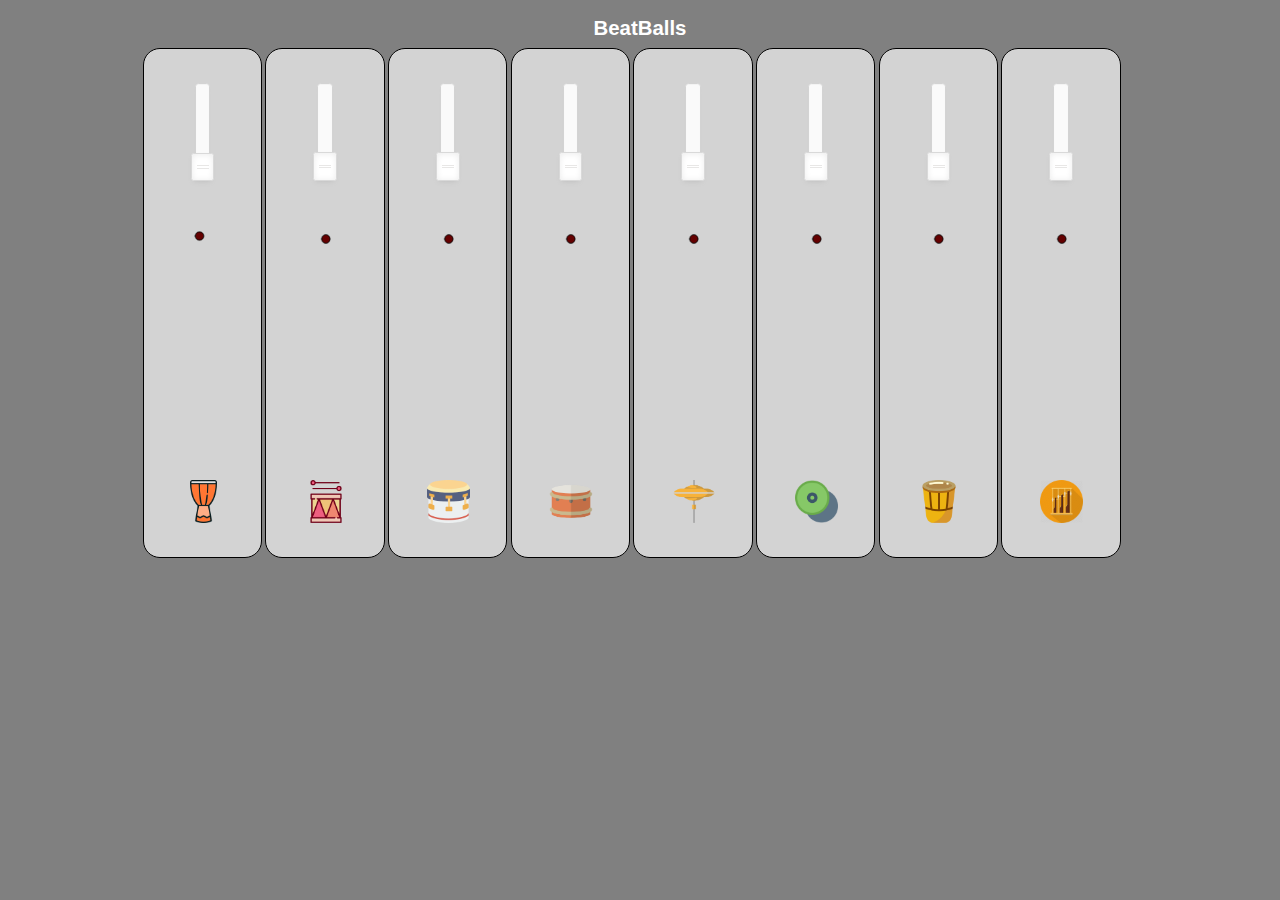
<file: beatballs.html>
<!-- 
Gaurav Agrawal
Email id - g.agrawal2705@gmail.com
 -->
<!DOCTYPE html>
<html>
<head>
	<meta charset="utf-8">
	<meta http-equiv="X-UA-Compatible" content="IE=edge">
	<meta name="viewport" content="width=device-width, initial-scale=1, shrink-to-fit=no">
	<title>Beat Big Ballzzzz</title>
	
	<link href="https://maxcdn.bootstrapcdn.com/bootstrap/3.3.7/css/bootstrap.min.css" rel="stylesheet">
	<link rel="stylesheet" type="text/css" href="../css/beatballs.css">
		<link rel="stylesheet" type="text/css" href="../css/nouislider.min.css">
<!-- 	<link rel="stylesheet" type="text/css" href="../css/nouislider.pip.css">
	<link rel="stylesheet" type="text/css" href="../css/nouislider.tooltips.css"> -->

</head>



<body id="body">
<h3 id = "title">BeatBalls</h3>
<div class="container" style="margin:auto ; margin-top:10px;">
<div class="row eight-cols">
    <div class="col-lg-1 vcenter coloumns" id = "congo">
    <div id="congoCanvas">
    	<div id = "slider1" class="sliders"></div>
    	<div>	
    		<img class = "instruments"  src="../images/congo.png">
    	</div>
    </div>
    </div>
    <div class="col-lg-1 vcenter coloumns" id = "floortom">
    	 <div id="floortomCanvas">
    		<div id = "slider2" class="sliders"></div>
    	<div>		
    		<img class = "instruments"  src="../images/floortom.png">
    	</div>
    </div>
    </div>
    <div class="col-lg-1 vcenter coloumns" id = "bassdrum">
    	 <div id="bassdrumCanvas">
    		<div id = "slider3" class="sliders"></div>
    	<div>		
    		<img class = "instruments"  src="../images/bassdrum.png">
    	</div>
    </div>
    </div>
     <div class="col-lg-1 vcenter coloumns" id = "snare">
    	 <div id="snareCanvas">
    		<div id = "slider4" class="sliders"></div>
    	<div>		
    		<img class = "instruments"  src="../images/snare.png">
    	</div>
    </div>
    </div>
     <div class="col-lg-1 vcenter coloumns" id = "hihat">
    	 <div id="hihatCanvas">
    		<div id = "slider5" class="sliders"></div>
    	<div>		
    		<img class = "instruments"  src="../images/hihat.png">
    	</div>
    </div>
    </div>
     <div class="col-lg-1 vcenter coloumns" id = "crashcymbal">
    	 <div id="crashcymbalCanvas">
    		<div id = "slider6" class="sliders"></div>
    	<div>		
    		<img class = "instruments"  src="../images/crashcymbal.png">
    	</div>
    </div>
    </div>
     <div class="col-lg-1 vcenter coloumns" id = "tabla">
    	 <div id="tablaCanvas">
    		<div id = "slider7" class="sliders"></div>
    	<div>		
    		<img class = "instruments"  src="../images/tabla.png">
    	</div>
    </div>
    </div>
       <div class="col-lg-1 vcenter coloumns" id = "angklung">
    	 <div id="angklungCanvas">
    		<div id = "slider8" class="sliders"></div>
    	<div>		
    		<img class = "instruments"  src="../images/angklung.png">
    	</div>
    </div>
    </div>
    </div>
</div> 	
 </div>




<script src="https://ajax.googleapis.com/ajax/libs/jquery/1.12.4/jquery.min.js"></script>
<script src="../js/ga.js"></script>
<script src="../js/p5.min.js"></script>
<script src="../js/congo.js"></script>
<script src="../js/p5.sound.min.js"></script>
<script src="../js/nouislider.min.js"></script>
<script type="text/javascript">
$(document).ready(function() {
var sliders = document.getElementsByClassName('sliders');
for ( var i = 0; i < sliders.length; i++ ) {
noUiSlider.create(sliders[i], {
	start: 1,
	orientation: 'vertical',
	direction: 'rtl',
			connect: 'lower',
	range: {
		'min': 0,
		'max': 100
	}
});
}
var arr = [0,0,0,0,0,0,0,0];
var hash = window.location.hash;
hash = hash.replace('#' , '');
arr = hash.split(',');
slider1.noUiSlider.set(arr[0]);
slider2.noUiSlider.set(arr[1]);
slider3.noUiSlider.set(arr[2]);
slider4.noUiSlider.set(arr[3]);
slider5.noUiSlider.set(arr[4]);
slider6.noUiSlider.set(arr[5]);
slider7.noUiSlider.set(arr[6]);
slider8.noUiSlider.set(arr[7]);

slider1.noUiSlider.on('change', function(){
	arr[0] =  slider1.noUiSlider.get();
	window.location.hash= arr;
});
slider2.noUiSlider.on('change', function(){
	arr[1] =  slider2.noUiSlider.get();
		window.location.hash= arr;
});
slider3.noUiSlider.on('change', function(){
	arr[2] =  slider3.noUiSlider.get();
		window.location.hash= arr;
});
slider4.noUiSlider.on('change', function(){
	arr[3] =  slider4.noUiSlider.get();
		window.location.hash= arr;
});
slider5.noUiSlider.on('change', function(){
	arr[4] =  slider5.noUiSlider.get();
		window.location.hash= arr;
});
slider6.noUiSlider.on('change', function(){
	arr[5] =  slider6.noUiSlider.get();
		window.location.hash= arr;
});
slider7.noUiSlider.on('change', function(){
	arr[6] =  slider7.noUiSlider.get();
		window.location.hash= arr;
});
slider8.noUiSlider.on('change', function(){
	arr[7] =  slider8.noUiSlider.get();
		window.location.hash= arr;

});
})	;

console.log("I know You will open it ! - Gaurav ")

</script>


</body>
</html>
</file>
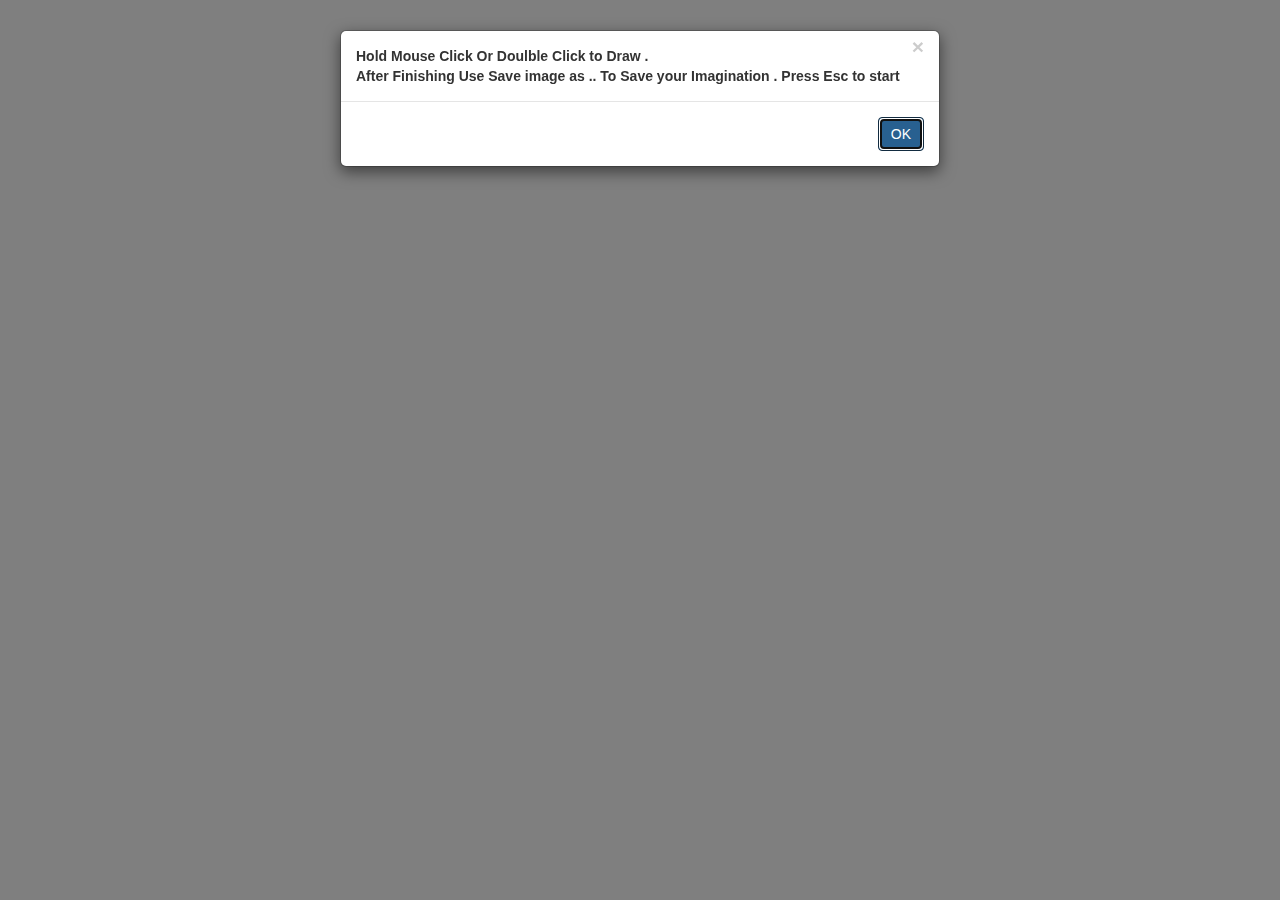
<file: circles.html>
<!DOCTYPE html>
<html>
<head>
	<title>Draw Circles</title>
				<link rel="stylesheet" type="text/css" href="../css/circles.css">
				<link rel="stylesheet" href="https://maxcdn.bootstrapcdn.com/bootstrap/3.3.7/css/bootstrap.min.css" integrity="sha384-BVYiiSIFeK1dGmJRAkycuHAHRg32OmUcww7on3RYdg4Va+PmSTsz/K68vbdEjh4u" crossorigin="anonymous">
</head>
<body>

<!-- <a id="dl" download="Canvas.png" href="#">Save it!</a>
 --><!-- AddToAny BEGIN -->

<!-- AddToAny END -->

<script src="https://ajax.googleapis.com/ajax/libs/jquery/1.12.4/jquery.min.js"></script>
<script src="https://maxcdn.bootstrapcdn.com/bootstrap/3.3.7/js/bootstrap.min.js" integrity="sha384-Tc5IQib027qvyjSMfHjOMaLkfuWVxZxUPnCJA7l2mCWNIpG9mGCD8wGNIcPD7Txa" crossorigin="anonymous"></script>
<script type="text/javascript" src="js/html2canvas.js"></script>
<!-- <script type="text/javascript" src="js/jquery.plugin.html2canvas.js"></script> -->
<script src="../js/p5.min.js"></script>
<script src="../js/reimg.js"></script>
<script src="../js/ga.js"></script>
<script src="../js/sketch.js"></script>
<script src="../js/bootbox.min.js"></script>

<script type="text/javascript">
 // document.getElementById("dl").addEventListener('click', downloadCanvas, false);
// function downloadCanvas(e){
//             	$('#screenshot').hide();
//                 e.preventDefault();
//                 html2canvas($('body'), {
//                     onrendered: function(canvas){
//                         ReImg.fromCanvas(canvas).downloadPng();                      
//                     }
//                 });
//             }

$(document).ready(function() {
    alert();
});
function alert() {
	bootbox.alert({message :" <b>Hold Mouse Click Or Doulble Click to Draw . <br>After Finishing Use Save image as .. To Save your Imagination . Press Esc to start  </b>"
		, backdrop: true
	});
}
</script>
</body>
</html>
</file>
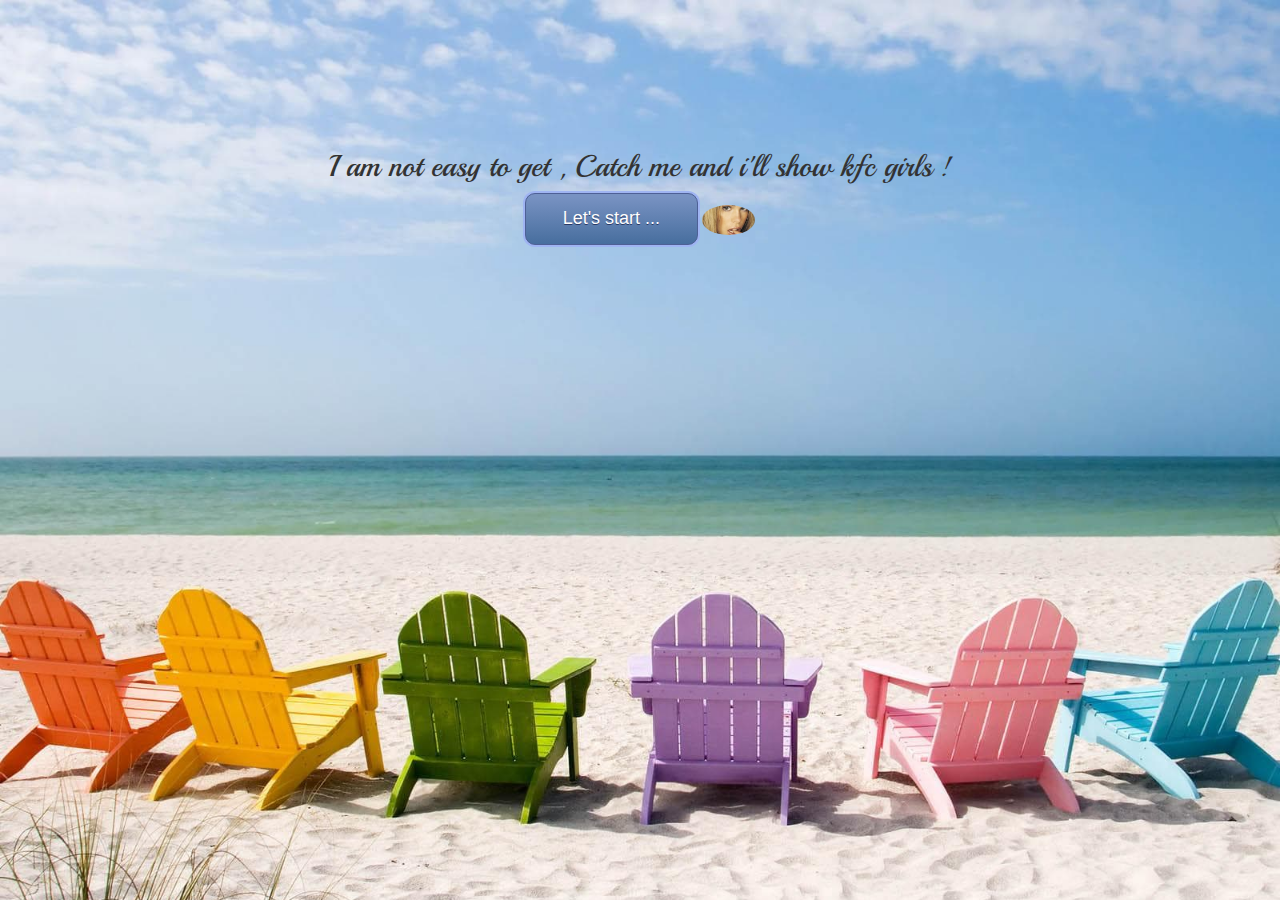
<file: clickme.html>
<!DOCTYPE html>
		<html>
		<head>
			<title>Gaurav</title>
			<link rel="stylesheet" type="text/css" href="ctm.css">
			<link href="https://fonts.googleapis.com/css?family=Playball" rel="stylesheet">
			<!-- Latest compiled and minified CSS -->
			<link rel="stylesheet" href="https://maxcdn.bootstrapcdn.com/bootstrap/3.3.7/css/bootstrap.min.css" integrity="sha384-BVYiiSIFeK1dGmJRAkycuHAHRg32OmUcww7on3RYdg4Va+PmSTsz/K68vbdEjh4u" crossorigin="anonymous">
			<link rel="stylesheet" href="css/prettyPhoto.css" type="text/css" media="screen" title="prettyPhoto main stylesheet" charset="utf-8" />
			<script src="https://ajax.googleapis.com/ajax/libs/jquery/1.12.4/jquery.min.js"></script> 
		<script src="js/jquery.prettyPhoto.js" type="text/javascript" charset="utf-8"></script>

		</head>
		<body>
		<div id= "maincontent">
		<h2 id="msg">I am not easy to get , Catch me and i'll show kfc girls !</h2>
		<a href='javascript:;' class="myButton" onclick="start();" id ="ca">Let's start ...</a>	
		<a href="#" rel="prettyPhoto" title="Click Me!" id="clickanchor"><img src="ctm.jpg" alt="Your Prize" class="img-circle" id="clickmeimage" onclick="stop();"></a>
		</div>
		<script src="../js/ga.js"></script>
		<script type="text/javascript">
			var count =0;
			$(document).ready(function(){
			// $("a[rel^='prettyPhoto']").prettyPhoto();
			$("#clickmeimage").off('click')
			$("#clickanchor").off('click')
			});

			function generateRandom(min , max) {
   				 return Math.floor(Math.random() * (max - min + 1)) + min;
			}
			function randomi() {
    			var left = generateRandom(100,1200);
    			var top = generateRandom(100,600);
   				 $("#clickmeimage").last().css({"position":"absolute","top": top + "px", "left": left + "px"});
			}
			function start(){
				$("a[rel^='prettyPhoto']").prettyPhoto();
				count =0;
				$("#ca").hide();
				$("#msg").hide();
				 $(document).click(function() {
   						 count++});
				interval = setInterval(randomi,500);
			}
			function stop() {
				clearInterval(interval);
				$("#ca").show();
				$("#msg").show();
				$('#clickanchor').prop('title', 'Number of Clicks : ' + count);
				// $('#clickanchor').find('*').css('font-family': 'Playball');	
				$("#clickanchor").attr("href", function(){return "kfc/" + generateRandom(1,12) +".jpg" })
				$(document).click(function() {
					location.reload();
				});

			}

		
		</script>
		</body>
		</html></>
</file>
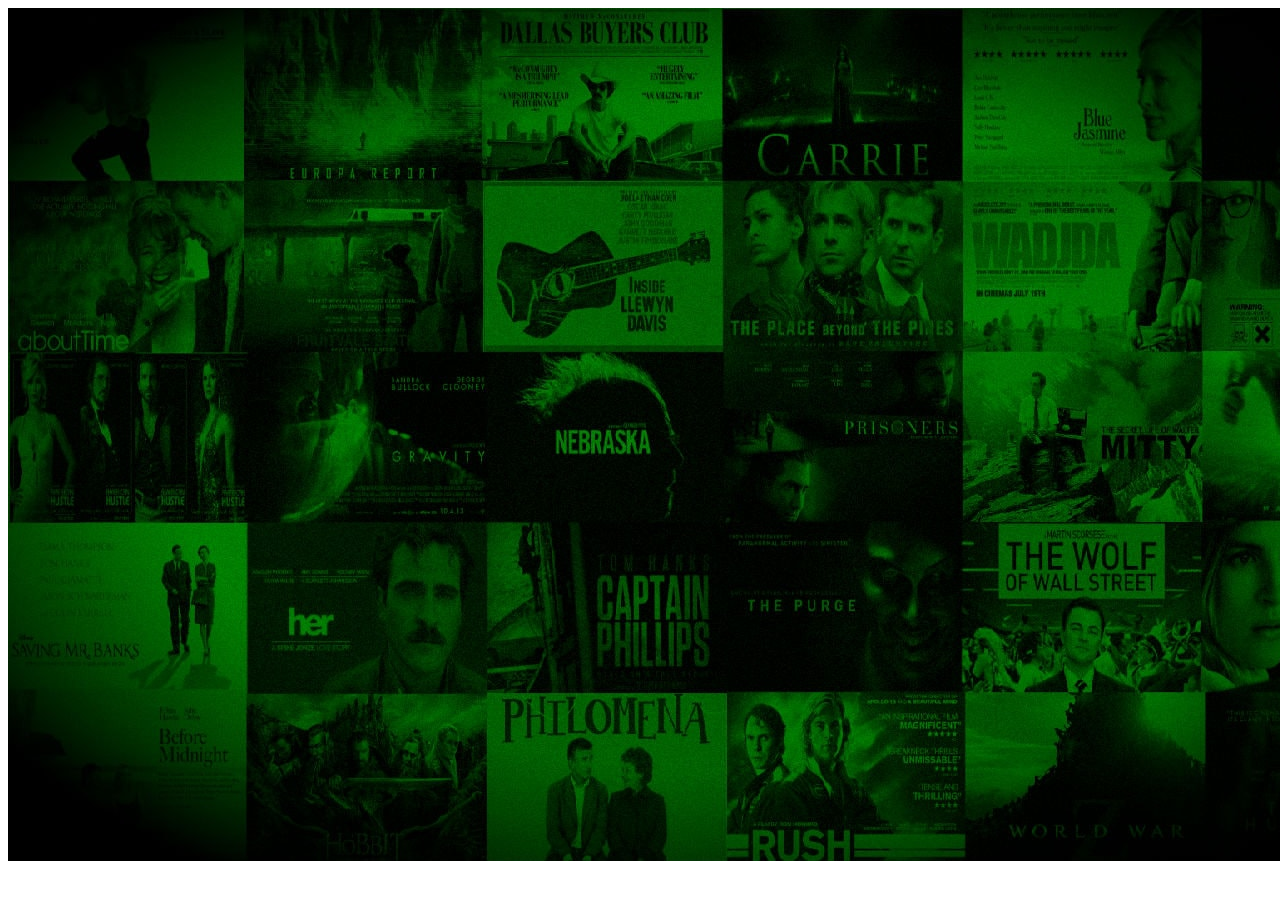
<file: movie.html>
<!DOCTYPE html>
<html lang="en">
	<head>
		<meta charset="UTF-8">
		    <meta id="no-user-scale" name="viewport" content="width=device-width, initial-scale=1, user-scalable=no">
		<link rel="stylesheet" type="text/css" href="movie.css">
		<title>Movie Bot</title>
	</head>
	<body class ="body">
		<div>
			<img class= "bg image-shadow"  src="popcorntime.jpg">
		</div>
		<div>
			<iframe class="iframecss" src="https://convbot.hellotars.com/conv/BJMxx4" border="0" frameborder="0" allowTransparency="true" >
			Your browser does not support inline frames.</iframe>
		</div>
	</body>
	<script src="https://ajax.googleapis.com/ajax/libs/jquery/1.12.4/jquery.min.js"></script>
	<script type="text/javascript">
		$( document ).ready(function() {
		});
	</script>
</html>
</file>
<file: css/beatballs.css>
.instruments{
	max-height: 60px;
	max-width: 50px;
	bottom: 40px;
	position: absolute;
	margin-left: 30px;
}


.sliders{
	height: 100px;
	top: 40px;
	margin:auto;
}	



.vcenter {
    display: inline-block;
    vertical-align: middle;
    float: none;
    background-color: #d3d3d3;
    border-radius: 20px;
}

.coloumns{
	height:600px;
	border:1px solid #000;
}

@media (min-width: 768px){
  .eight-cols .col-md-1,
  .eight-cols .col-sm-1,
  .eight-cols .col-lg-1  {
    width: 100%;
    *width: 100%;
  }
}

@media (min-width: 992px) {
  .eight-cols .col-md-1,
  .eight-cols .col-sm-1,
  .eight-cols .col-lg-1 {
    width: 12%;
    *width: 12%;
  }
}

/**
 *  The following is not really needed in this case
 *  Only to demonstrate the usage of @media for large screens
 */    
@media (min-width: 1200px) {
  .eight-cols .col-md-1,
  .eight-cols .col-sm-1,
  .eight-cols .col-lg-1 {
    width: 12%;
    *width: 12%;
  }
}

body {
	background-color: grey;
}

#title{
	text-align: center;
	color: white;
	  font-weight: bold;
}

body {
  zoom: 85%;
}
</file>
<file: css/circles.css>
#dl{
	right: 40px;
}



#share-buttons img {
max-height: 300px;
max-width: 30px;	
width: 25px;
height: 25px;
}

#msg{
	right: 100px;
}
</file>
<file: ctm.css>
#clickmeimage{
  max-width:70px;
  max-height:30px;
  width: auto;
  height: auto;
}

.img-circle {
    border-radius: 50%;
}

body{
	    background-image: url("bgctm.jpg");
	      background-size: cover;
}

.myButton {
	-moz-box-shadow: 0px 0px 0px 2px #9fb4f2;
	-webkit-box-shadow: 0px 0px 0px 2px #9fb4f2;
	box-shadow: 0px 0px 0px 2px #9fb4f2;
	background:-webkit-gradient(linear, left top, left bottom, color-stop(0.05, #7892c2), color-stop(1, #476e9e));
	background:-moz-linear-gradient(top, #7892c2 5%, #476e9e 100%);
	background:-webkit-linear-gradient(top, #7892c2 5%, #476e9e 100%);
	background:-o-linear-gradient(top, #7892c2 5%, #476e9e 100%);
	background:-ms-linear-gradient(top, #7892c2 5%, #476e9e 100%);
	background:linear-gradient(to bottom, #7892c2 5%, #476e9e 100%);
	filter:progid:DXImageTransform.Microsoft.gradient(startColorstr='#7892c2', endColorstr='#476e9e',GradientType=0);
	background-color:#7892c2;
	-moz-border-radius:10px;
	-webkit-border-radius:10px;
	border-radius:10px;
	border:1px solid #4e6096;
	display:inline-block;
	cursor:pointer;
	color:#ffffff;
	font-family:Arial;
	font-size:18px;
	padding:12px 37px;
	text-decoration:none;
	text-shadow:0px 1px 0px #283966;
}
.myButton:hover {
	background:-webkit-gradient(linear, left top, left bottom, color-stop(0.05, #476e9e), color-stop(1, #7892c2));
	background:-moz-linear-gradient(top, #476e9e 5%, #7892c2 100%);
	background:-webkit-linear-gradient(top, #476e9e 5%, #7892c2 100%);
	background:-o-linear-gradient(top, #476e9e 5%, #7892c2 100%);
	background:-ms-linear-gradient(top, #476e9e 5%, #7892c2 100%);
	background:linear-gradient(to bottom, #476e9e 5%, #7892c2 100%);
	filter:progid:DXImageTransform.Microsoft.gradient(startColorstr='#476e9e', endColorstr='#7892c2',GradientType=0);
	background-color:#476e9e;
}
.myButton:active {
	position:relative;
	top:1px;
}

#maincontent{
      text-align: center;
      margin-top: 150px;

}

#msg{
	font-family: 'Playball', cursive;
}

img.bg {
  /* Set rules to fill background */
  min-height: 100%;
  min-width: 1024px;
	
  /* Set up proportionate scaling */
  width: 100%;
  height: 650px;
	
  /* Set up positioning */
  position: fixed;
  top: 0;
  left: 0;
}

@media screen and (max-width: 1024px) { /* Specific to this particular image */
  img.bg {
    left: 50%;
    margin-left: -512px;   /* 50% */
  }
}
</file>
<file: css/prettyPhoto.css>
div.pp_default .pp_top,div.pp_default .pp_top .pp_middle,div.pp_default .pp_top .pp_left,div.pp_default .pp_top .pp_right,div.pp_default .pp_bottom,div.pp_default .pp_bottom .pp_left,div.pp_default .pp_bottom .pp_middle,div.pp_default .pp_bottom .pp_right{height:13px}
div.pp_default .pp_top .pp_left{background:url(../images/prettyPhoto/default/sprite.png) -78px -93px no-repeat}
div.pp_default .pp_top .pp_middle{background:url(../images/prettyPhoto/default/sprite_x.png) top left repeat-x}
div.pp_default .pp_top .pp_right{background:url(../images/prettyPhoto/default/sprite.png) -112px -93px no-repeat}
div.pp_default .pp_content .ppt{color:#f8f8f8}
div.pp_default .pp_content_container .pp_left{background:url(../images/prettyPhoto/default/sprite_y.png) -7px 0 repeat-y;padding-left:13px}
div.pp_default .pp_content_container .pp_right{background:url(../images/prettyPhoto/default/sprite_y.png) top right repeat-y;padding-right:13px}
div.pp_default .pp_next:hover{background:url(../images/prettyPhoto/default/sprite_next.png) center right no-repeat;cursor:pointer}
div.pp_default .pp_previous:hover{background:url(../images/prettyPhoto/default/sprite_prev.png) center left no-repeat;cursor:pointer}
div.pp_default .pp_expand{background:url(../images/prettyPhoto/default/sprite.png) 0 -29px no-repeat;cursor:pointer;width:28px;height:28px}
div.pp_default .pp_expand:hover{background:url(../images/prettyPhoto/default/sprite.png) 0 -56px no-repeat;cursor:pointer}
div.pp_default .pp_contract{background:url(../images/prettyPhoto/default/sprite.png) 0 -84px no-repeat;cursor:pointer;width:28px;height:28px}
div.pp_default .pp_contract:hover{background:url(../images/prettyPhoto/default/sprite.png) 0 -113px no-repeat;cursor:pointer}
div.pp_default .pp_close{width:30px;height:30px;background:url(../images/prettyPhoto/default/sprite.png) 2px 1px no-repeat;cursor:pointer}
div.pp_default .pp_gallery ul li a{background:url(../images/prettyPhoto/default/default_thumb.png) center center #f8f8f8;border:1px solid #aaa}
div.pp_default .pp_social{margin-top:7px}
div.pp_default .pp_gallery a.pp_arrow_previous,div.pp_default .pp_gallery a.pp_arrow_next{position:static;left:auto}
div.pp_default .pp_nav .pp_play,div.pp_default .pp_nav .pp_pause{background:url(../images/prettyPhoto/default/sprite.png) -51px 1px no-repeat;height:30px;width:30px}
div.pp_default .pp_nav .pp_pause{background-position:-51px -29px}
div.pp_default a.pp_arrow_previous,div.pp_default a.pp_arrow_next{background:url(../images/prettyPhoto/default/sprite.png) -31px -3px no-repeat;height:20px;width:20px;margin:4px 0 0}
div.pp_default a.pp_arrow_next{left:52px;background-position:-82px -3px}
div.pp_default .pp_content_container .pp_details{margin-top:5px}
div.pp_default .pp_nav{clear:none;height:30px;width:110px;position:relative}
div.pp_default .pp_nav .currentTextHolder{font-family:Georgia;font-style:italic;color:#999;font-size:11px;left:75px;line-height:25px;position:absolute;top:2px;margin:0;padding:0 0 0 10px}
div.pp_default .pp_close:hover,div.pp_default .pp_nav .pp_play:hover,div.pp_default .pp_nav .pp_pause:hover,div.pp_default .pp_arrow_next:hover,div.pp_default .pp_arrow_previous:hover{opacity:0.7}
div.pp_default .pp_description{font-size:11px;font-weight:700;line-height:14px;margin:5px 50px 5px 0}
div.pp_default .pp_bottom .pp_left{background:url(../images/prettyPhoto/default/sprite.png) -78px -127px no-repeat}
div.pp_default .pp_bottom .pp_middle{background:url(../images/prettyPhoto/default/sprite_x.png) bottom left repeat-x}
div.pp_default .pp_bottom .pp_right{background:url(../images/prettyPhoto/default/sprite.png) -112px -127px no-repeat}
div.pp_default .pp_loaderIcon{background:url(../images/prettyPhoto/default/loader.gif) center center no-repeat}
div.light_rounded .pp_top .pp_left{background:url(../images/prettyPhoto/light_rounded/sprite.png) -88px -53px no-repeat}
div.light_rounded .pp_top .pp_right{background:url(../images/prettyPhoto/light_rounded/sprite.png) -110px -53px no-repeat}
div.light_rounded .pp_next:hover{background:url(../images/prettyPhoto/light_rounded/btnNext.png) center right no-repeat;cursor:pointer}
div.light_rounded .pp_previous:hover{background:url(../images/prettyPhoto/light_rounded/btnPrevious.png) center left no-repeat;cursor:pointer}
div.light_rounded .pp_expand{background:url(../images/prettyPhoto/light_rounded/sprite.png) -31px -26px no-repeat;cursor:pointer}
div.light_rounded .pp_expand:hover{background:url(../images/prettyPhoto/light_rounded/sprite.png) -31px -47px no-repeat;cursor:pointer}
div.light_rounded .pp_contract{background:url(../images/prettyPhoto/light_rounded/sprite.png) 0 -26px no-repeat;cursor:pointer}
div.light_rounded .pp_contract:hover{background:url(../images/prettyPhoto/light_rounded/sprite.png) 0 -47px no-repeat;cursor:pointer}
div.light_rounded .pp_close{width:75px;height:22px;background:url(../images/prettyPhoto/light_rounded/sprite.png) -1px -1px no-repeat;cursor:pointer}
div.light_rounded .pp_nav .pp_play{background:url(../images/prettyPhoto/light_rounded/sprite.png) -1px -100px no-repeat;height:15px;width:14px}
div.light_rounded .pp_nav .pp_pause{background:url(../images/prettyPhoto/light_rounded/sprite.png) -24px -100px no-repeat;height:15px;width:14px}
div.light_rounded .pp_arrow_previous{background:url(../images/prettyPhoto/light_rounded/sprite.png) 0 -71px no-repeat}
div.light_rounded .pp_arrow_next{background:url(../images/prettyPhoto/light_rounded/sprite.png) -22px -71px no-repeat}
div.light_rounded .pp_bottom .pp_left{background:url(../images/prettyPhoto/light_rounded/sprite.png) -88px -80px no-repeat}
div.light_rounded .pp_bottom .pp_right{background:url(../images/prettyPhoto/light_rounded/sprite.png) -110px -80px no-repeat}
div.dark_rounded .pp_top .pp_left{background:url(../images/prettyPhoto/dark_rounded/sprite.png) -88px -53px no-repeat}
div.dark_rounded .pp_top .pp_right{background:url(../images/prettyPhoto/dark_rounded/sprite.png) -110px -53px no-repeat}
div.dark_rounded .pp_content_container .pp_left{background:url(../images/prettyPhoto/dark_rounded/contentPattern.png) top left repeat-y}
div.dark_rounded .pp_content_container .pp_right{background:url(../images/prettyPhoto/dark_rounded/contentPattern.png) top right repeat-y}
div.dark_rounded .pp_next:hover{background:url(../images/prettyPhoto/dark_rounded/btnNext.png) center right no-repeat;cursor:pointer}
div.dark_rounded .pp_previous:hover{background:url(../images/prettyPhoto/dark_rounded/btnPrevious.png) center left no-repeat;cursor:pointer}
div.dark_rounded .pp_expand{background:url(../images/prettyPhoto/dark_rounded/sprite.png) -31px -26px no-repeat;cursor:pointer}
div.dark_rounded .pp_expand:hover{background:url(../images/prettyPhoto/dark_rounded/sprite.png) -31px -47px no-repeat;cursor:pointer}
div.dark_rounded .pp_contract{background:url(../images/prettyPhoto/dark_rounded/sprite.png) 0 -26px no-repeat;cursor:pointer}
div.dark_rounded .pp_contract:hover{background:url(../images/prettyPhoto/dark_rounded/sprite.png) 0 -47px no-repeat;cursor:pointer}
div.dark_rounded .pp_close{width:75px;height:22px;background:url(../images/prettyPhoto/dark_rounded/sprite.png) -1px -1px no-repeat;cursor:pointer}
div.dark_rounded .pp_description{margin-right:85px;color:#fff}
div.dark_rounded .pp_nav .pp_play{background:url(../images/prettyPhoto/dark_rounded/sprite.png) -1px -100px no-repeat;height:15px;width:14px}
div.dark_rounded .pp_nav .pp_pause{background:url(../images/prettyPhoto/dark_rounded/sprite.png) -24px -100px no-repeat;height:15px;width:14px}
div.dark_rounded .pp_arrow_previous{background:url(../images/prettyPhoto/dark_rounded/sprite.png) 0 -71px no-repeat}
div.dark_rounded .pp_arrow_next{background:url(../images/prettyPhoto/dark_rounded/sprite.png) -22px -71px no-repeat}
div.dark_rounded .pp_bottom .pp_left{background:url(../images/prettyPhoto/dark_rounded/sprite.png) -88px -80px no-repeat}
div.dark_rounded .pp_bottom .pp_right{background:url(../images/prettyPhoto/dark_rounded/sprite.png) -110px -80px no-repeat}
div.dark_rounded .pp_loaderIcon{background:url(../images/prettyPhoto/dark_rounded/loader.gif) center center no-repeat}
div.dark_square .pp_left,div.dark_square .pp_middle,div.dark_square .pp_right,div.dark_square .pp_content{background:#000}
div.dark_square .pp_description{color:#fff;margin:0 85px 0 0}
div.dark_square .pp_loaderIcon{background:url(../images/prettyPhoto/dark_square/loader.gif) center center no-repeat}
div.dark_square .pp_expand{background:url(../images/prettyPhoto/dark_square/sprite.png) -31px -26px no-repeat;cursor:pointer}
div.dark_square .pp_expand:hover{background:url(../images/prettyPhoto/dark_square/sprite.png) -31px -47px no-repeat;cursor:pointer}
div.dark_square .pp_contract{background:url(../images/prettyPhoto/dark_square/sprite.png) 0 -26px no-repeat;cursor:pointer}
div.dark_square .pp_contract:hover{background:url(../images/prettyPhoto/dark_square/sprite.png) 0 -47px no-repeat;cursor:pointer}
div.dark_square .pp_close{width:75px;height:22px;background:url(../images/prettyPhoto/dark_square/sprite.png) -1px -1px no-repeat;cursor:pointer}
div.dark_square .pp_nav{clear:none}
div.dark_square .pp_nav .pp_play{background:url(../images/prettyPhoto/dark_square/sprite.png) -1px -100px no-repeat;height:15px;width:14px}
div.dark_square .pp_nav .pp_pause{background:url(../images/prettyPhoto/dark_square/sprite.png) -24px -100px no-repeat;height:15px;width:14px}
div.dark_square .pp_arrow_previous{background:url(../images/prettyPhoto/dark_square/sprite.png) 0 -71px no-repeat}
div.dark_square .pp_arrow_next{background:url(../images/prettyPhoto/dark_square/sprite.png) -22px -71px no-repeat}
div.dark_square .pp_next:hover{background:url(../images/prettyPhoto/dark_square/btnNext.png) center right no-repeat;cursor:pointer}
div.dark_square .pp_previous:hover{background:url(../images/prettyPhoto/dark_square/btnPrevious.png) center left no-repeat;cursor:pointer}
div.light_square .pp_expand{background:url(../images/prettyPhoto/light_square/sprite.png) -31px -26px no-repeat;cursor:pointer}
div.light_square .pp_expand:hover{background:url(../images/prettyPhoto/light_square/sprite.png) -31px -47px no-repeat;cursor:pointer}
div.light_square .pp_contract{background:url(../images/prettyPhoto/light_square/sprite.png) 0 -26px no-repeat;cursor:pointer}
div.light_square .pp_contract:hover{background:url(../images/prettyPhoto/light_square/sprite.png) 0 -47px no-repeat;cursor:pointer}
div.light_square .pp_close{width:75px;height:22px;background:url(../images/prettyPhoto/light_square/sprite.png) -1px -1px no-repeat;cursor:pointer}
div.light_square .pp_nav .pp_play{background:url(../images/prettyPhoto/light_square/sprite.png) -1px -100px no-repeat;height:15px;width:14px}
div.light_square .pp_nav .pp_pause{background:url(../images/prettyPhoto/light_square/sprite.png) -24px -100px no-repeat;height:15px;width:14px}
div.light_square .pp_arrow_previous{background:url(../images/prettyPhoto/light_square/sprite.png) 0 -71px no-repeat}
div.light_square .pp_arrow_next{background:url(../images/prettyPhoto/light_square/sprite.png) -22px -71px no-repeat}
div.light_square .pp_next:hover{background:url(../images/prettyPhoto/light_square/btnNext.png) center right no-repeat;cursor:pointer}
div.light_square .pp_previous:hover{background:url(../images/prettyPhoto/light_square/btnPrevious.png) center left no-repeat;cursor:pointer}
div.facebook .pp_top .pp_left{background:url(../images/prettyPhoto/facebook/sprite.png) -88px -53px no-repeat}
div.facebook .pp_top .pp_middle{background:url(../images/prettyPhoto/facebook/contentPatternTop.png) top left repeat-x}
div.facebook .pp_top .pp_right{background:url(../images/prettyPhoto/facebook/sprite.png) -110px -53px no-repeat}
div.facebook .pp_content_container .pp_left{background:url(../images/prettyPhoto/facebook/contentPatternLeft.png) top left repeat-y}
div.facebook .pp_content_container .pp_right{background:url(../images/prettyPhoto/facebook/contentPatternRight.png) top right repeat-y}
div.facebook .pp_expand{background:url(../images/prettyPhoto/facebook/sprite.png) -31px -26px no-repeat;cursor:pointer}
div.facebook .pp_expand:hover{background:url(../images/prettyPhoto/facebook/sprite.png) -31px -47px no-repeat;cursor:pointer}
div.facebook .pp_contract{background:url(../images/prettyPhoto/facebook/sprite.png) 0 -26px no-repeat;cursor:pointer}
div.facebook .pp_contract:hover{background:url(../images/prettyPhoto/facebook/sprite.png) 0 -47px no-repeat;cursor:pointer}
div.facebook .pp_close{width:22px;height:22px;background:url(../images/prettyPhoto/facebook/sprite.png) -1px -1px no-repeat;cursor:pointer}
div.facebook .pp_description{margin:0 37px 0 0}
div.facebook .pp_loaderIcon{background:url(../images/prettyPhoto/facebook/loader.gif) center center no-repeat}
div.facebook .pp_arrow_previous{background:url(../images/prettyPhoto/facebook/sprite.png) 0 -71px no-repeat;height:22px;margin-top:0;width:22px}
div.facebook .pp_arrow_previous.disabled{background-position:0 -96px;cursor:default}
div.facebook .pp_arrow_next{background:url(../images/prettyPhoto/facebook/sprite.png) -32px -71px no-repeat;height:22px;margin-top:0;width:22px}
div.facebook .pp_arrow_next.disabled{background-position:-32px -96px;cursor:default}
div.facebook .pp_nav{margin-top:0}
div.facebook .pp_nav p{font-size:15px;padding:0 3px 0 4px}
div.facebook .pp_nav .pp_play{background:url(../images/prettyPhoto/facebook/sprite.png) -1px -123px no-repeat;height:22px;width:22px}
div.facebook .pp_nav .pp_pause{background:url(../images/prettyPhoto/facebook/sprite.png) -32px -123px no-repeat;height:22px;width:22px}
div.facebook .pp_next:hover{background:url(../images/prettyPhoto/facebook/btnNext.png) center right no-repeat;cursor:pointer}
div.facebook .pp_previous:hover{background:url(../images/prettyPhoto/facebook/btnPrevious.png) center left no-repeat;cursor:pointer}
div.facebook .pp_bottom .pp_left{background:url(../images/prettyPhoto/facebook/sprite.png) -88px -80px no-repeat}
div.facebook .pp_bottom .pp_middle{background:url(../images/prettyPhoto/facebook/contentPatternBottom.png) top left repeat-x}
div.facebook .pp_bottom .pp_right{background:url(../images/prettyPhoto/facebook/sprite.png) -110px -80px no-repeat}
div.pp_pic_holder a:focus{outline:none}
div.pp_overlay{background:#000;display:none;left:0;position:absolute;top:0;width:100%;z-index:9500}
div.pp_pic_holder{display:none;position:absolute;width:100px;z-index:10000}
.pp_content{height:40px;min-width:40px}
* html .pp_content{width:40px}
.pp_content_container{position:relative;text-align:left;width:100%}
.pp_content_container .pp_left{padding-left:20px}
.pp_content_container .pp_right{padding-right:20px}
.pp_content_container .pp_details{float:left;margin:10px 0 2px}
.pp_description{display:none;margin:0}
.pp_social{float:left;margin:0}
.pp_social .facebook{float:left;margin-left:5px;width:55px;overflow:hidden}
.pp_social .twitter{float:left}
.pp_nav{clear:right;float:left;margin:3px 10px 0 0}
.pp_nav p{float:left;white-space:nowrap;margin:2px 4px}
.pp_nav .pp_play,.pp_nav .pp_pause{float:left;margin-right:4px;text-indent:-10000px}
a.pp_arrow_previous,a.pp_arrow_next{display:block;float:left;height:15px;margin-top:3px;overflow:hidden;text-indent:-10000px;width:14px}
.pp_hoverContainer{position:absolute;top:0;width:100%;z-index:2000}
.pp_gallery{display:none;left:50%;margin-top:-50px;position:absolute;z-index:10000}
.pp_gallery div{float:left;overflow:hidden;position:relative}
.pp_gallery ul{float:left;height:35px;position:relative;white-space:nowrap;margin:0 0 0 5px;padding:0}
.pp_gallery ul a{border:1px rgba(0,0,0,0.5) solid;display:block;float:left;height:33px;overflow:hidden}
.pp_gallery ul a img{border:0}
.pp_gallery li{display:block;float:left;margin:0 5px 0 0;padding:0}
.pp_gallery li.default a{background:url(../images/prettyPhoto/facebook/default_thumbnail.gif) 0 0 no-repeat;display:block;height:33px;width:50px}
.pp_gallery .pp_arrow_previous,.pp_gallery .pp_arrow_next{margin-top:7px!important}
a.pp_next{background:url(../images/prettyPhoto/light_rounded/btnNext.png) 10000px 10000px no-repeat;display:block;float:right;height:100%;text-indent:-10000px;width:49%}
a.pp_previous{background:url(../images/prettyPhoto/light_rounded/btnNext.png) 10000px 10000px no-repeat;display:block;float:left;height:100%;text-indent:-10000px;width:49%}
a.pp_expand,a.pp_contract{cursor:pointer;display:none;height:20px;position:absolute;right:30px;text-indent:-10000px;top:10px;width:20px;z-index:20000}
a.pp_close{position:absolute;right:0;top:0;display:block;line-height:22px;text-indent:-10000px}
.pp_loaderIcon{display:block;height:24px;left:50%;position:absolute;top:50%;width:24px;margin:-12px 0 0 -12px}
#pp_full_res{line-height:1!important}
#pp_full_res .pp_inline{text-align:left}
#pp_full_res .pp_inline p{margin:0 0 15px}
div.ppt{color:#fff;display:none;font-size:17px;z-index:9999;margin:0 0 5px 15px}
div.pp_default .pp_content,div.light_rounded .pp_content{background-color:#fff}
div.pp_default #pp_full_res .pp_inline,div.light_rounded .pp_content .ppt,div.light_rounded #pp_full_res .pp_inline,div.light_square .pp_content .ppt,div.light_square #pp_full_res .pp_inline,div.facebook .pp_content .ppt,div.facebook #pp_full_res .pp_inline{color:#000}
div.pp_default .pp_gallery ul li a:hover,div.pp_default .pp_gallery ul li.selected a,.pp_gallery ul a:hover,.pp_gallery li.selected a{border-color:#fff}
div.pp_default .pp_details,div.light_rounded .pp_details,div.dark_rounded .pp_details,div.dark_square .pp_details,div.light_square .pp_details,div.facebook .pp_details{position:relative}
div.light_rounded .pp_top .pp_middle,div.light_rounded .pp_content_container .pp_left,div.light_rounded .pp_content_container .pp_right,div.light_rounded .pp_bottom .pp_middle,div.light_square .pp_left,div.light_square .pp_middle,div.light_square .pp_right,div.light_square .pp_content,div.facebook .pp_content{background:#fff}
div.light_rounded .pp_description,div.light_square .pp_description{margin-right:85px}
div.light_rounded .pp_gallery a.pp_arrow_previous,div.light_rounded .pp_gallery a.pp_arrow_next,div.dark_rounded .pp_gallery a.pp_arrow_previous,div.dark_rounded .pp_gallery a.pp_arrow_next,div.dark_square .pp_gallery a.pp_arrow_previous,div.dark_square .pp_gallery a.pp_arrow_next,div.light_square .pp_gallery a.pp_arrow_previous,div.light_square .pp_gallery a.pp_arrow_next{margin-top:12px!important}
div.light_rounded .pp_arrow_previous.disabled,div.dark_rounded .pp_arrow_previous.disabled,div.dark_square .pp_arrow_previous.disabled,div.light_square .pp_arrow_previous.disabled{background-position:0 -87px;cursor:default}
div.light_rounded .pp_arrow_next.disabled,div.dark_rounded .pp_arrow_next.disabled,div.dark_square .pp_arrow_next.disabled,div.light_square .pp_arrow_next.disabled{background-position:-22px -87px;cursor:default}
div.light_rounded .pp_loaderIcon,div.light_square .pp_loaderIcon{background:url(../images/prettyPhoto/light_rounded/loader.gif) center center no-repeat}
div.dark_rounded .pp_top .pp_middle,div.dark_rounded .pp_content,div.dark_rounded .pp_bottom .pp_middle{background:url(../images/prettyPhoto/dark_rounded/contentPattern.png) top left repeat}
div.dark_rounded .currentTextHolder,div.dark_square .currentTextHolder{color:#c4c4c4}
div.dark_rounded #pp_full_res .pp_inline,div.dark_square #pp_full_res .pp_inline{color:#fff}
.pp_top,.pp_bottom{height:20px;position:relative}
* html .pp_top,* html .pp_bottom{padding:0 20px}
.pp_top .pp_left,.pp_bottom .pp_left{height:20px;left:0;position:absolute;width:20px}
.pp_top .pp_middle,.pp_bottom .pp_middle{height:20px;left:20px;position:absolute;right:20px}
* html .pp_top .pp_middle,* html .pp_bottom .pp_middle{left:0;position:static}
.pp_top .pp_right,.pp_bottom .pp_right{height:20px;left:auto;position:absolute;right:0;top:0;width:20px}
.pp_fade,.pp_gallery li.default a img{display:none}
</file>
<file: movie.css>
/*.iframecss{
height:94%;
width: 420px;
overflow: hidden;
position:absolute;
left:0px;top:0px;
font-size: 32px;
margin-left: 33%;
margin-top:2%;
margin-bottom:2%; 
border-radius: 10px; 
}*/

.bg{
overflow: hidden;
}


.body{
	overflow: hidden;
}



@media (min-width: 420px) {
    .iframecss {
        height:94%;
width: 420px;
overflow: hidden;
position:absolute;
left:0px;top:0px;
font-size: 32px;
margin-left: 33%;
margin-top:2%;
margin-bottom:2%; 
border-radius: 10px; 
    }

}

@media (max-width: 420px) {
    .iframecss {
        height: 100%;
    width: 100%;
    overflow: hidden;
    position: absolute;
    left: 0px;
    top: 0px;
    bottom: 0px;
    font-size: 32px;
    right: 0px; 
    }
    .bg{
    	display: none;
    }
}
</file>
<file: css/nouislider.min.css>
/*! nouislider - 8.5.1 - 2016-04-24 16:00:30 */


.noUi-target,.noUi-target *{-webkit-touch-callout:none;-webkit-user-select:none;-ms-touch-action:none;touch-action:none;-ms-user-select:none;-moz-user-select:none;user-select:none;-moz-box-sizing:border-box;box-sizing:border-box}.noUi-target{position:relative;direction:ltr}.noUi-base{width:100%;height:100%;position:relative;z-index:1}.noUi-origin{position:absolute;right:0;top:0;left:0;bottom:0}.noUi-handle{position:relative;z-index:1}.noUi-stacking .noUi-handle{z-index:10}.noUi-state-tap .noUi-origin{-webkit-transition:left .3s,top .3s;transition:left .3s,top .3s}.noUi-state-drag *{cursor:inherit!important}.noUi-base,.noUi-handle{-webkit-transform:translate3d(0,0,0);transform:translate3d(0,0,0)}.noUi-horizontal{height:18px}.noUi-horizontal .noUi-handle{width:34px;height:28px;left:-17px;top:-6px}.noUi-vertical{width:18px}.noUi-vertical .noUi-handle{width:28px;height:34px;left:-6px;top:-17px}.noUi-background{background:#FAFAFA;box-shadow:inset 0 1px 1px #f0f0f0}.noUi-connect{background:#3FB8AF;box-shadow:inset 0 0 3px rgba(51,51,51,.45);-webkit-transition:background 450ms;transition:background 450ms}.noUi-origin{border-radius:2px}.noUi-target{border-radius:4px;border:1px solid #D3D3D3;box-shadow:inset 0 1px 1px #F0F0F0,0 3px 6px -5px #BBB}.noUi-target.noUi-connect{box-shadow:inset 0 0 3px rgba(51,51,51,.45),0 3px 6px -5px #BBB}.noUi-draggable{cursor:w-resize}.noUi-vertical .noUi-draggable{cursor:n-resize}.noUi-handle{border:1px solid #D9D9D9;border-radius:3px;background:#FFF;cursor:default;box-shadow:inset 0 0 1px #FFF,inset 0 1px 7px #EBEBEB,0 3px 6px -3px #BBB}.noUi-active{box-shadow:inset 0 0 1px #FFF,inset 0 1px 7px #DDD,0 3px 6px -3px #BBB}.noUi-handle:after,.noUi-handle:before{content:"";display:block;position:absolute;height:14px;width:1px;background:#E8E7E6;left:14px;top:6px}.noUi-handle:after{left:17px}.noUi-vertical .noUi-handle:after,.noUi-vertical .noUi-handle:before{width:14px;height:1px;left:6px;top:14px}.noUi-vertical .noUi-handle:after{top:17px}[disabled] .noUi-connect,[disabled].noUi-connect{background:#B8B8B8}[disabled] .noUi-handle,[disabled].noUi-origin{cursor:not-allowed}.noUi-pips,.noUi-pips *{-moz-box-sizing:border-box;box-sizing:border-box}.noUi-pips{position:absolute;color:#999}.noUi-value{position:absolute;text-align:center}.noUi-value-sub{color:#ccc;font-size:10px}.noUi-marker{position:absolute;background:#CCC}.noUi-marker-large,.noUi-marker-sub{background:#AAA}.noUi-pips-horizontal{padding:10px 0;height:80px;top:100%;left:0;width:100%}.noUi-value-horizontal{-webkit-transform:translate3d(-50%,50%,0);transform:translate3d(-50%,50%,0)}.noUi-marker-horizontal.noUi-marker{margin-left:-1px;width:2px;height:5px}.noUi-marker-horizontal.noUi-marker-sub{height:10px}.noUi-marker-horizontal.noUi-marker-large{height:15px}.noUi-pips-vertical{padding:0 10px;height:100%;top:0;left:100%}.noUi-value-vertical{-webkit-transform:translate3d(0,-50%,0);transform:translate3d(0,-50%,0);padding-left:25px}.noUi-marker-vertical.noUi-marker{width:5px;height:2px;margin-top:-1px}.noUi-marker-vertical.noUi-marker-sub{width:10px}.noUi-marker-vertical.noUi-marker-large{width:15px}.noUi-tooltip{display:block;position:absolute;border:1px solid #D9D9D9;border-radius:3px;background:#fff;padding:5px;text-align:center}.noUi-horizontal .noUi-handle-lower .noUi-tooltip{top:-32px}.noUi-horizontal .noUi-handle-upper .noUi-tooltip{bottom:-32px}.noUi-vertical .noUi-handle-lower .noUi-tooltip{left:120%}.noUi-vertical .noUi-handle-upper .noUi-tooltip{right:120%}
</file>
